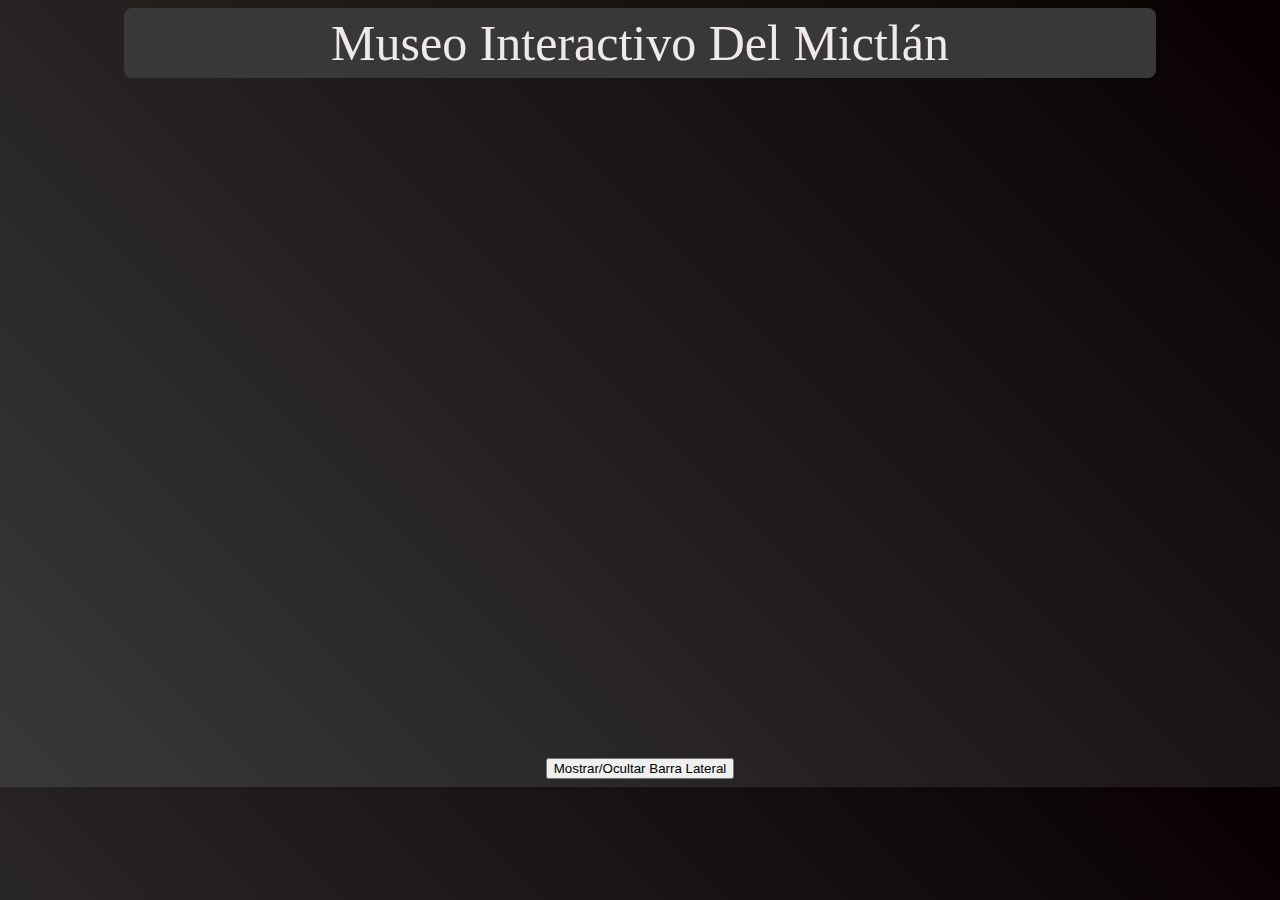
<file: index.html>
<!DOCTYPE html>
<html lang="en">
<head>
    <meta charset="UTF-8">
    <meta name="viewport" content="width=device-width, initial-scale=1.0">
    <link rel="stylesheet" href="Style_Inicial.css">
    <title>Museo Interactivo Del Mictlán</title>
</head>
<body>
    <audio src="Danza a Mictlantecuhtli.mp3" loop="true" autoplay="true"></audio>
    <div class="Titulo">
        Museo Interactivo Del Mictlán
    </div>
    <div class="Intro">
        <iframe width="392" height="620" style="border: 0px;" src="https://studio.code.org/projects/applab/4JInfXM9MbcUNIVpaPC3rfep3fsMN8n3ifxkY4olSjk/embed"></iframe>
    </div>

    <!-- Botón para mostrar/ocultar la barra lateral -->
    <button class="Barra_Boton">Mostrar/Ocultar Barra Lateral</button>

    <!-- Barra lateral para mostrar/ocultar -->
    <div class="barra_lateral">
        <button class="btnInicio" onclick="location.href='Primer_Nivel.html'"></button>
    </div>

    <!-- Script para mostrar/ocultar la barra lateral -->
    <script src="script.js"></script>
</body>
</html>
</file>
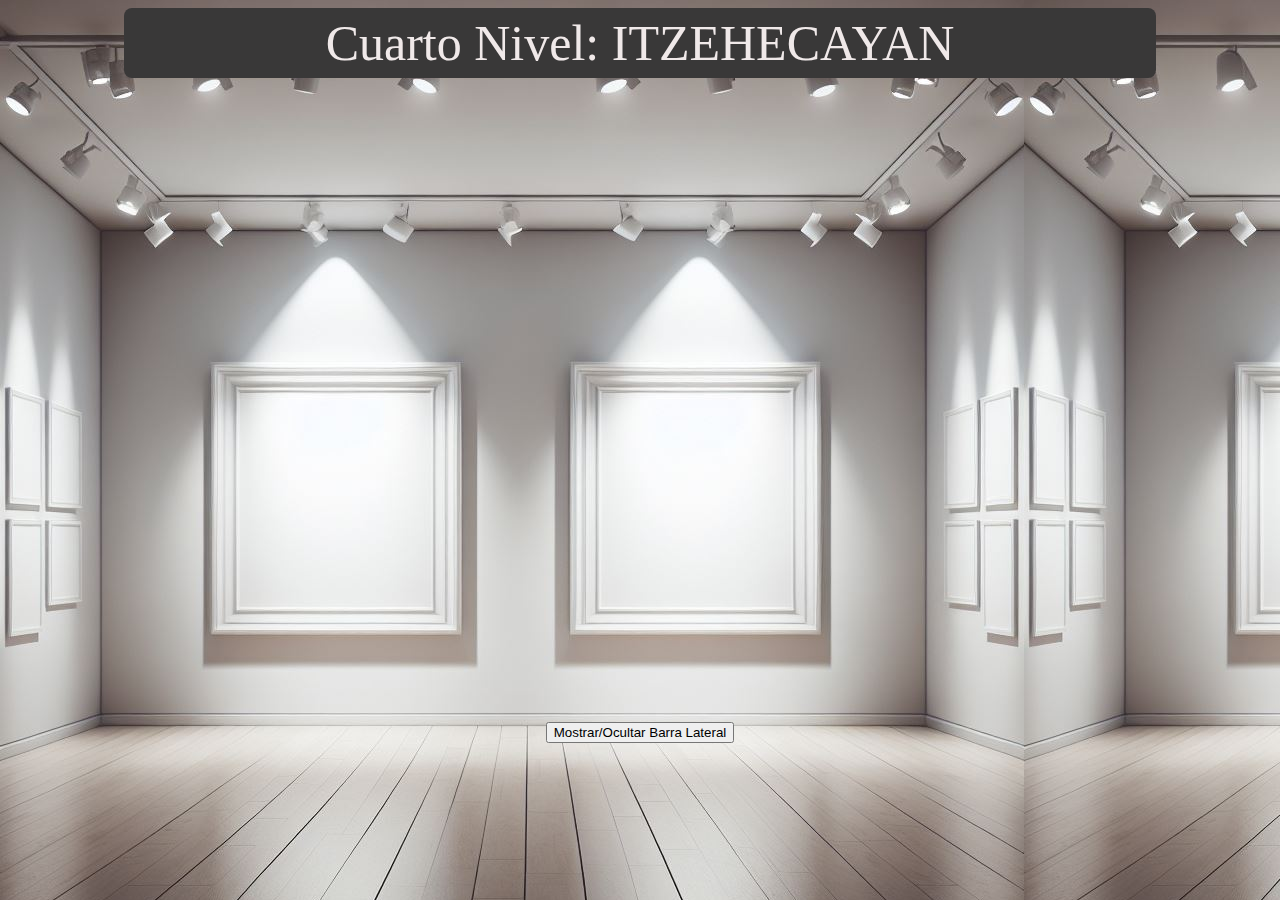
<file: Cuarto_Nivel.html>
<!DOCTYPE html>
<html lang="en">
<head>
    <meta charset="UTF-8">
    <meta name="viewport" content="width=device-width, initial-scale=1.0">
    <link rel="stylesheet" href="Style_segundo.css">
    <title>Museo Interactivo Del Mictlán</title>
</head>
<body>
    <audio src="Danza a Mictlantecuhtli.mp3" loop="true" autoplay="true"></audio> 

    <div class="Titulo">
        Cuarto Nivel: ITZEHECAYAN
    </div>
    <div class="Segundo_Nivel">
        <iframe width="392" height="620" style="border: 0px;" src="https://studio.code.org/projects/applab/Vb45qxUQNvoa-X7tXL5d-0y5vk2uj2fNfi4WZ7kpfNc/embed"></iframe>
    </div>
     <!-- Botón para ingresar a la exhibición -->
    <div class="barra_lateral">
        <button class="btnHome" onclick="location.href='index.html'"></button>
        <button class="btnSiguiente" onclick="location.href='Quinto_Nivel.html'"></button>
        <button class="btnAnterior" onclick="location.href='Tercer_Nivel.html'"></button>
    </div>

    <!-- Agregamos un botón para mostrar/ocultar la barra lateral -->
    <button class="Barra_Boton">Mostrar/Ocultar Barra Lateral</button>

    <!-- Aquí va el script -->
    <script src="script.js"></script>
</body>
</html>
</file>
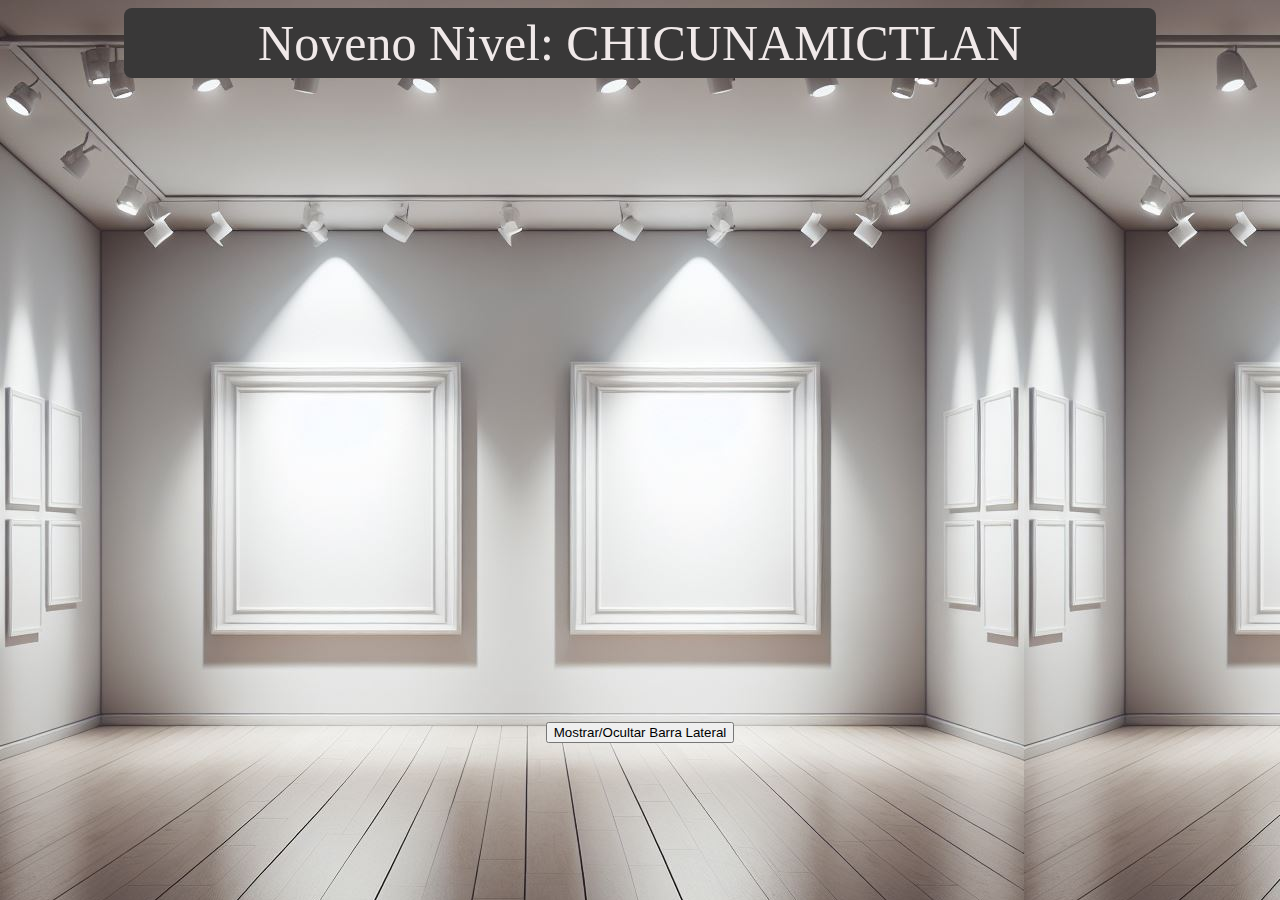
<file: Noveno_Nivel.html>
<!DOCTYPE html>
<html lang="en">
<head>
    <meta charset="UTF-8">
    <meta name="viewport" content="width=device-width, initial-scale=1.0">
    <link rel="stylesheet" href="Style_Final.css">
    <title>Museo Interactivo Del Mictlán</title>
</head>
<body>
    <audio src="Danza a Mictlantecuhtli.mp3" loop="true" autoplay="true"></audio> 

    <div class="Titulo">
        Noveno Nivel: CHICUNAMICTLAN
    </div>
    <div class="Segundo_Nivel">
        <iframe width="392" height="620" style="border: 0px;" src="https://studio.code.org/projects/applab/EYdKmgupH8IaHAQ6qIsz7kCVTzejrnEnziOPOAJyiUY/embed"></iframe>
    </div>
     <!-- Botón para ingresar a la exhibición -->
    <div class="barra_lateral">
        <button class="btnHome" onclick="location.href='index.html'"></button>
        <button class="btnAnterior" onclick="location.href='Octavo_Nivel.html'"></button>
    </div>

    <!-- Agregamos un botón para mostrar/ocultar la barra lateral -->
    <button class="Barra_Boton">Mostrar/Ocultar Barra Lateral</button>

    <!-- Aquí va el script -->
    <script src="script.js"></script>
</body>
</html>
</file>
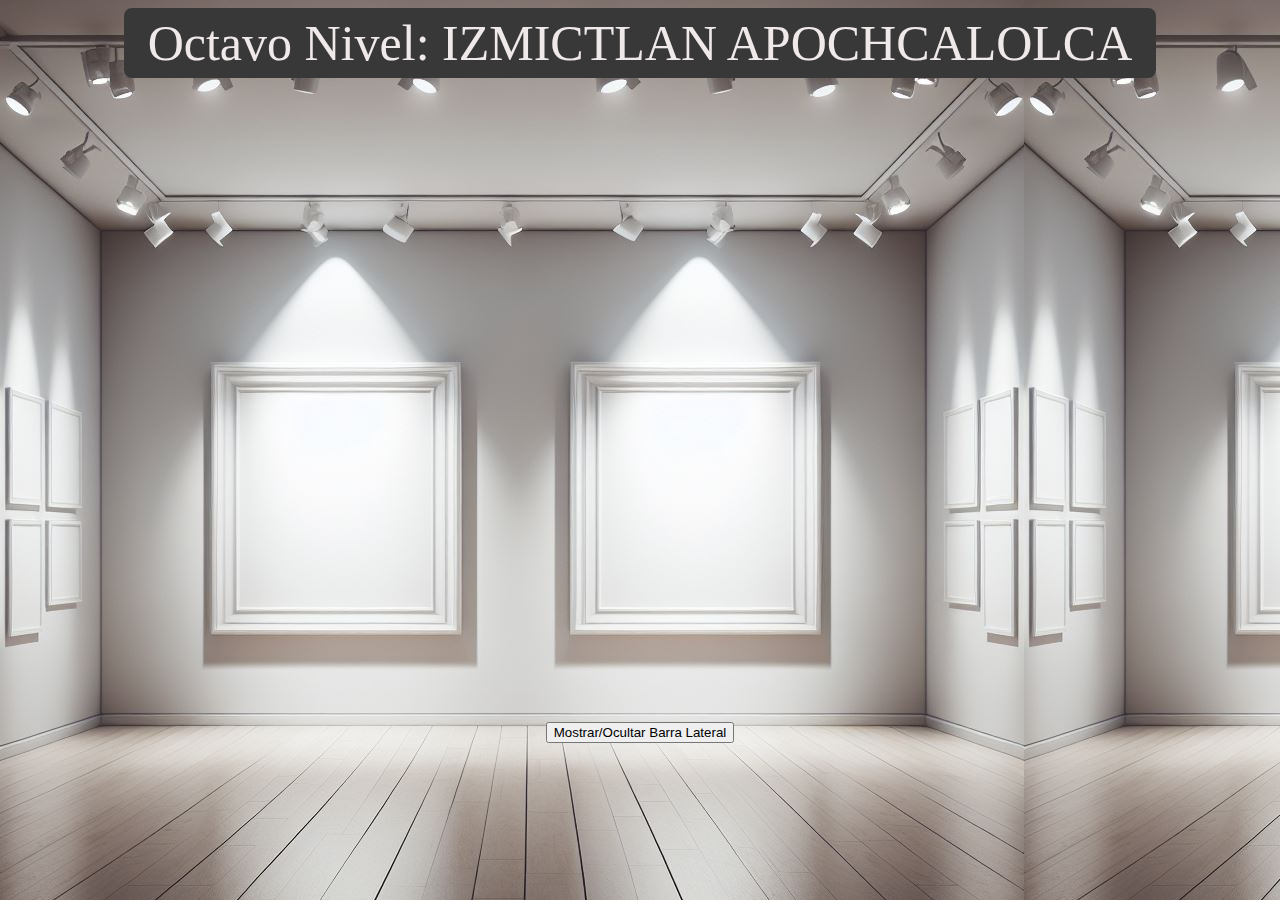
<file: Octavo_Nivel.html>
<!DOCTYPE html>
<html lang="en">
<head>
    <meta charset="UTF-8">
    <meta name="viewport" content="width=device-width, initial-scale=1.0">
    <link rel="stylesheet" href="Style_segundo.css">
    <title>Museo Interactivo Del Mictlán</title>
</head>
<body>
    <audio src="Danza a Mictlantecuhtli.mp3" loop="true" autoplay="true"></audio> 

    <div class="Titulo">
        Octavo Nivel: IZMICTLAN APOCHCALOLCA
    </div>
    <div class="Segundo_Nivel">
        <iframe width="392" height="620" style="border: 0px;" src="https://studio.code.org/projects/applab/EYdKmgupH8IaHAQ6qIsz7hPqKJNT0x6DlPYWoEgZ25w/embed"></iframe>
    </div>
     <!-- Botón para ingresar a la exhibición -->
    <div class="barra_lateral">
        <button class="btnHome" onclick="location.href='index.html'"></button>
        <button class="btnSiguiente" onclick="location.href='Noveno_Nivel.html'"></button>
        <button class="btnAnterior" onclick="location.href='Septimo_Nivel.html'"></button>
    </div>

    <!-- Agregamos un botón para mostrar/ocultar la barra lateral -->
    <button class="Barra_Boton">Mostrar/Ocultar Barra Lateral</button>

    <!-- Aquí va el script -->
    <script src="script.js"></script>
</body>
</html>
</file>
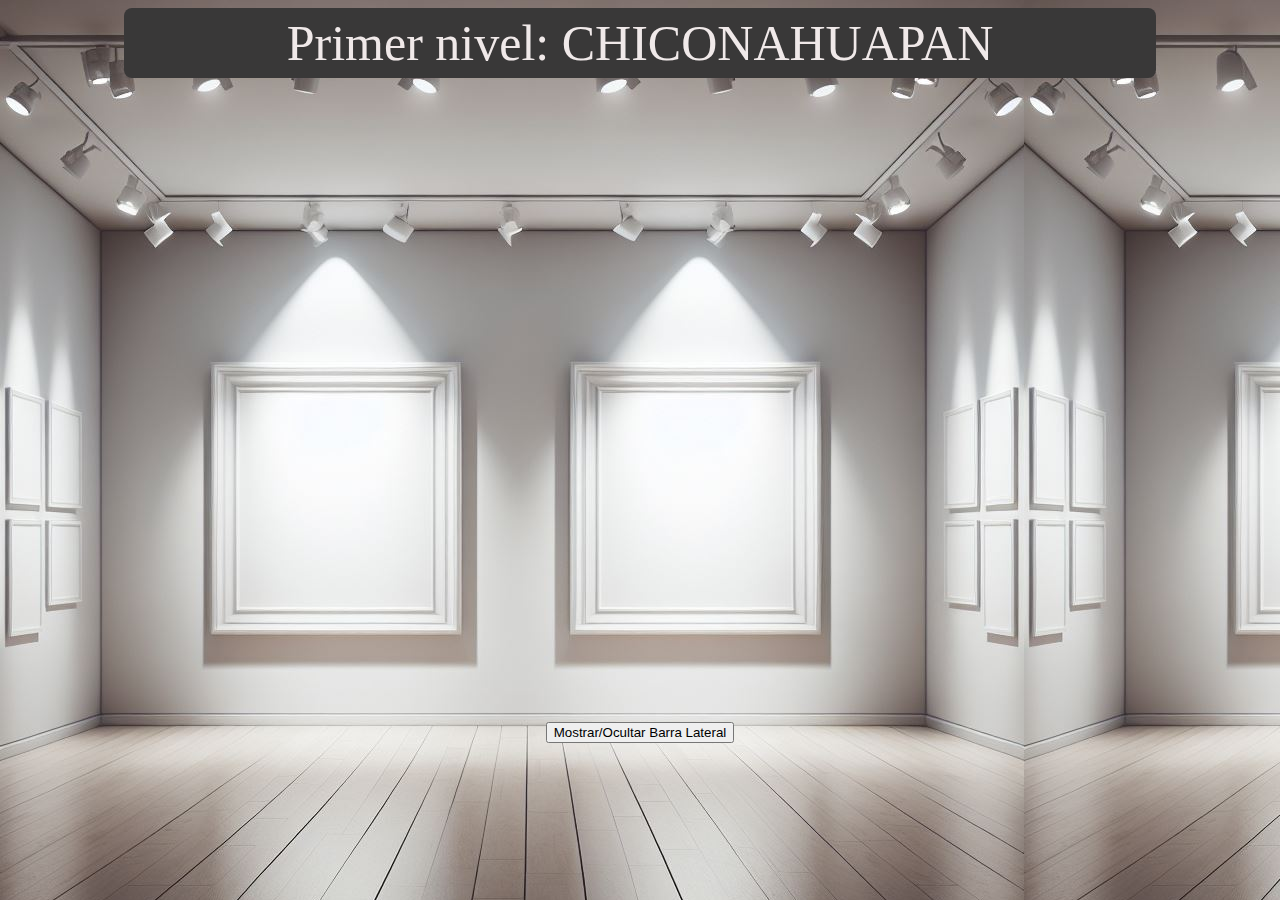
<file: Primer_Nivel.html>
<!DOCTYPE html>
<html lang="en">
<head>
    <meta charset="UTF-8">
    <meta name="viewport" content="width=device-width, initial-scale=1.0">
    <link rel="stylesheet" href="Style_segundo.css">
    <title>Museo Interactivo Del Mictlán</title>
</head>
<body>
    <audio src="Danza a Mictlantecuhtli.mp3" loop="true" autoplay="true"></audio> 

    <div class="Titulo">
        Primer nivel: CHICONAHUAPAN
    </div>
    <div class="Primer_Nivel">
        <iframe width="392" height="620" style="border: 0px;" src="https://studio.code.org/projects/applab/4JInfXM9MbcUNIVpaPC3rYUq7LVZYfy9dlRAlB6qykM/embed"></iframe>
    </div>
     <!-- Barra lateral para mostrar/ocultar -->
    <div class="barra_lateral">
        <button class="btnHome" onclick="location.href='index.html'"></button>
        <button class="btnSiguiente" onclick="location.href='Segundo_Nivel.html'"></button>
    </div>

    <!-- Botón para mostrar/ocultar la barra lateral -->
    <button class="Barra_Boton">Mostrar/Ocultar Barra Lateral</button>

    <!-- Script para mostrar/ocultar la barra lateral -->
    <script src="script.js"></script>
</body>
</html>
</file>
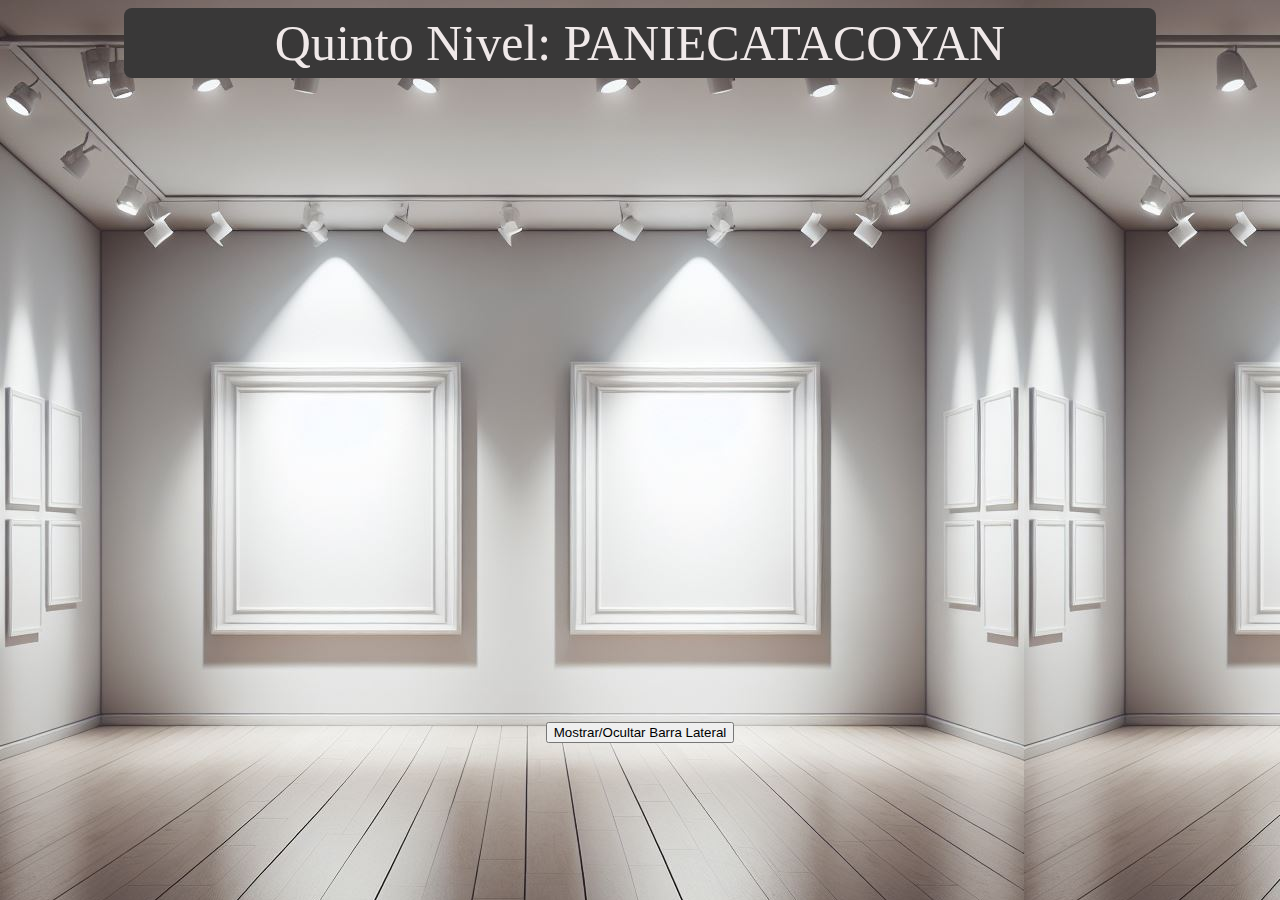
<file: Quinto_Nivel.html>
<!DOCTYPE html>
<html lang="en">
<head>
    <meta charset="UTF-8">
    <meta name="viewport" content="width=device-width, initial-scale=1.0">
    <link rel="stylesheet" href="Style_segundo.css">
    <title>Museo Interactivo Del Mictlán</title>
</head>
<body>
    <audio src="Danza a Mictlantecuhtli.mp3" loop="true" autoplay="true"></audio> 

    <div class="Titulo">
        Quinto Nivel: PANIECATACOYAN
    </div>
    <div class="Segundo_Nivel">
        <iframe width="392" height="620" style="border: 0px;" src="https://studio.code.org/projects/applab/Vb45qxUQNvoa-X7tXL5d-41fnNyg7jdJT4a_QH3fPAg/embed"></iframe>
    </div>
     <!-- Botón para ingresar a la exhibición -->
    <div class="barra_lateral">
        <button class="btnHome" onclick="location.href='index.html'"></button>
        <button class="btnSiguiente" onclick="location.href='Sexto_Nivel.html'"></button>
        <button class="btnAnterior" onclick="location.href='Cuarto_Nivel.html'"></button>
    </div>

    <!-- Agregamos un botón para mostrar/ocultar la barra lateral -->
    <button class="Barra_Boton">Mostrar/Ocultar Barra Lateral</button>

    <!-- Aquí va el script -->
    <script src="script.js"></script>
</body>
</html>
</file>
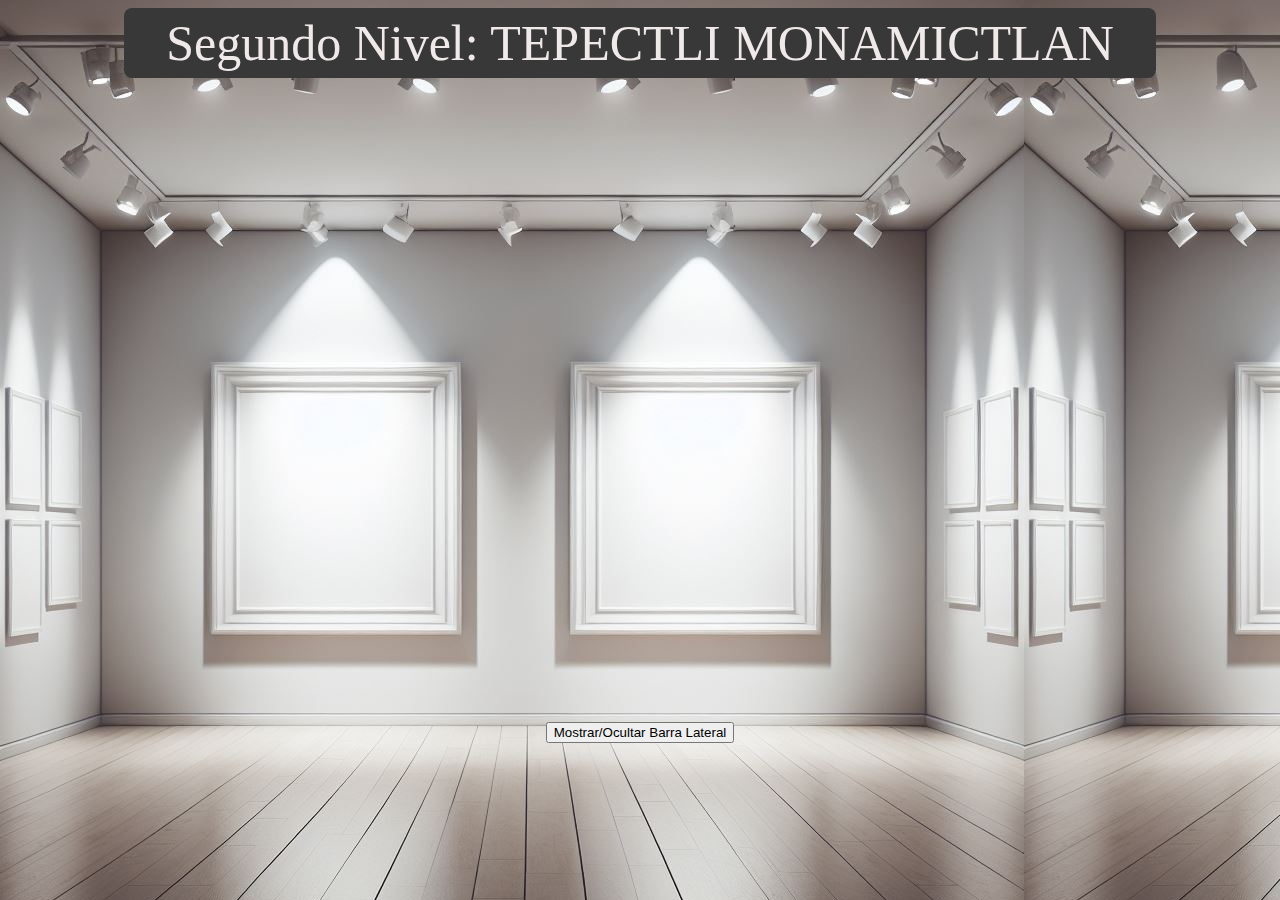
<file: Segundo_Nivel.html>
<!DOCTYPE html>
<html lang="en">
<head>
    <meta charset="UTF-8">
    <meta name="viewport" content="width=device-width, initial-scale=1.0">
    <link rel="stylesheet" href="Style_segundo.css">
    <title>Museo Interactivo Del Mictlán</title>
</head>
<body>
    <audio src="Danza a Mictlantecuhtli.mp3" loop="true" autoplay="true"></audio> 

    <div class="Titulo">
        Segundo Nivel: TEPECTLI MONAMICTLAN
    </div>
    <div class="Segundo_Nivel">
        <iframe width="392" height="620" style="border: 0px;" src="https://studio.code.org/projects/applab/4JInfXM9MbcUNIVpaPC3rT1UmhLVG7e_O0f7CgZ3QGc/embed"></iframe>
    </div>
     <!-- Botón para ingresar a la exhibición -->
    <div class="barra_lateral">
        <button class="btnHome" onclick="location.href='index.html'"></button>
        <button class="btnSiguiente" onclick="location.href='Tercer_Nivel.html'"></button>
        <button class="btnAnterior" onclick="location.href='Primer_Nivel.html'"></button>
    </div>

    <!-- Agregamos un botón para mostrar/ocultar la barra lateral -->
    <button class="Barra_Boton">Mostrar/Ocultar Barra Lateral</button>

    <!-- Aquí va el script -->
    <script src="script.js"></script>
</body>
</html>
</file>
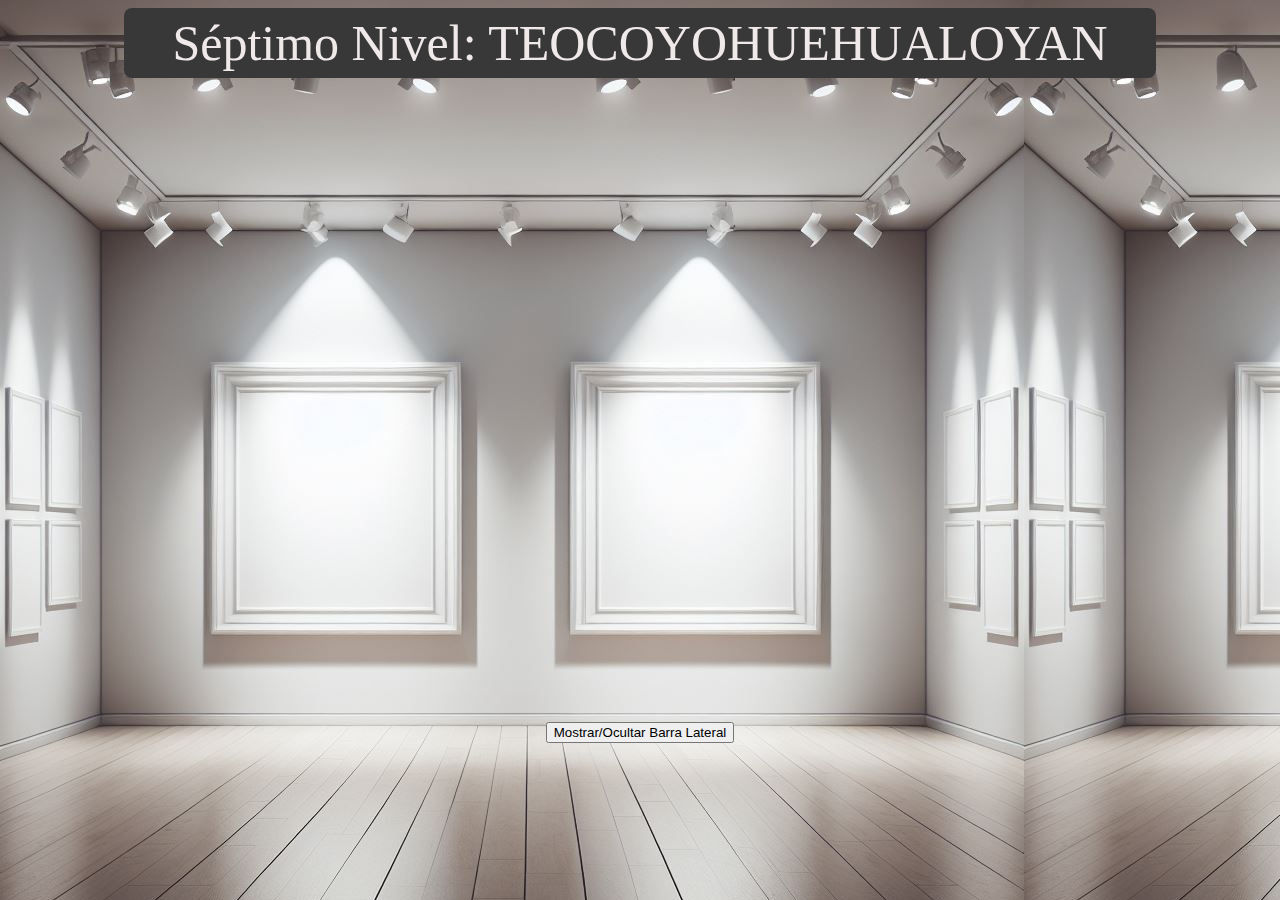
<file: Septimo_Nivel.html>
<!DOCTYPE html>
<html lang="en">
<head>
    <meta charset="UTF-8">
    <meta name="viewport" content="width=device-width, initial-scale=1.0">
    <link rel="stylesheet" href="Style_segundo.css">
    <title>Museo Interactivo Del Mictlán</title>
</head>
<body>
    <audio src="Danza a Mictlantecuhtli.mp3" loop="true" autoplay="true"></audio> 

    <div class="Titulo">
        Séptimo Nivel: TEOCOYOHUEHUALOYAN
    </div>
    <div class="Segundo_Nivel">
        <iframe width="392" height="620" style="border: 0px;" src="https://studio.code.org/projects/applab/EYdKmgupH8IaHAQ6qIsz7ocdrFUl77pBhgX-pgPU1Iw/embed"></iframe>
    </div>
     <!-- Botón para ingresar a la exhibición -->
    <div class="barra_lateral">
        <button class="btnHome" onclick="location.href='index.html'"></button>
        <button class="btnSiguiente" onclick="location.href='Octavo_Nivel.html'"></button>
        <button class="btnAnterior" onclick="location.href='Sexto_Nivel.html'"></button>
    </div>

    <!-- Agregamos un botón para mostrar/ocultar la barra lateral -->
    <button class="Barra_Boton">Mostrar/Ocultar Barra Lateral</button>

    <!-- Aquí va el script -->
    <script src="script.js"></script>
</body>
</html>
</file>
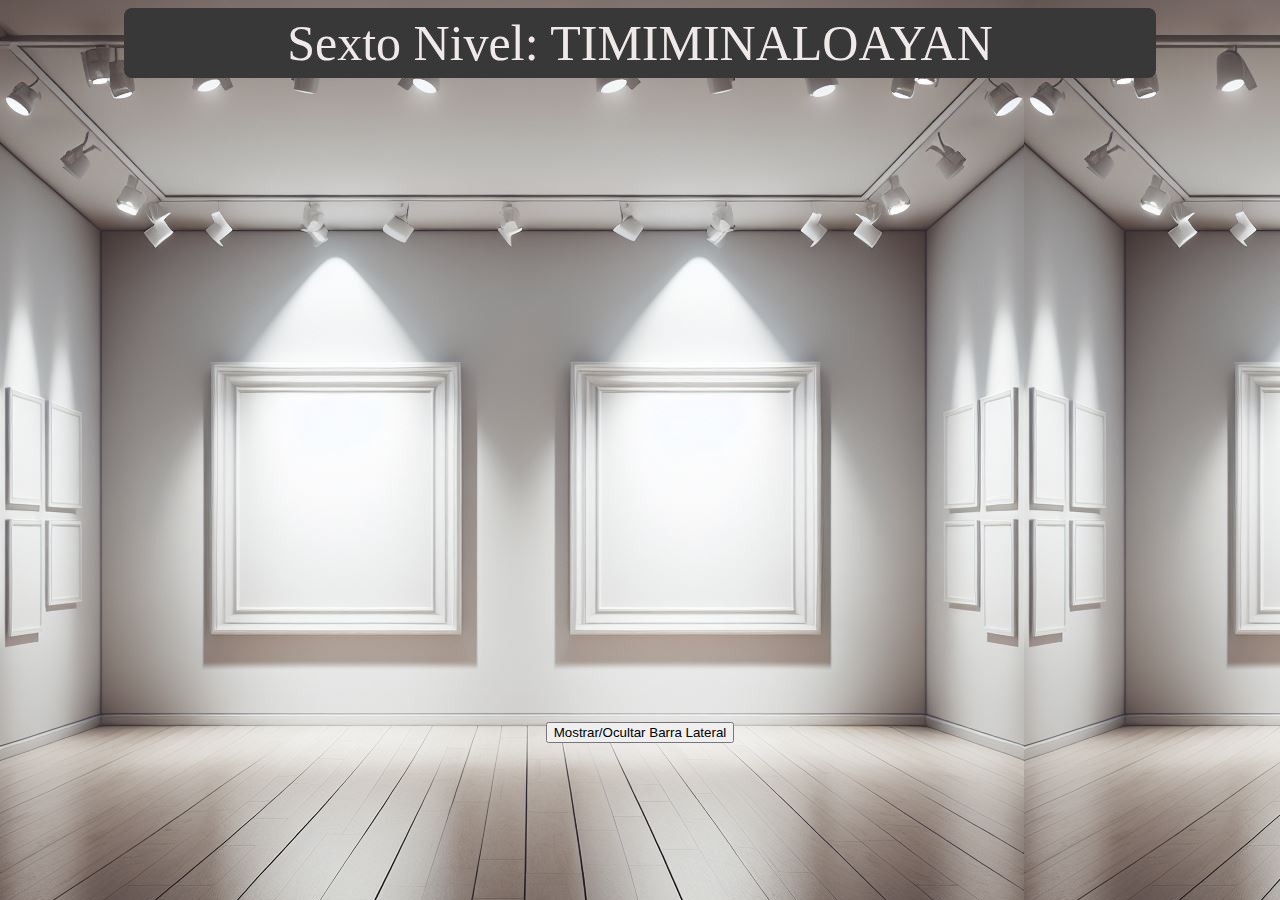
<file: Sexto_Nivel.html>
<!DOCTYPE html>
<html lang="en">
<head>
    <meta charset="UTF-8">
    <meta name="viewport" content="width=device-width, initial-scale=1.0">
    <link rel="stylesheet" href="Style_segundo.css">
    <title>Museo Interactivo Del Mictlán</title>
</head>
<body>
    <audio src="Danza a Mictlantecuhtli.mp3" loop="true" autoplay="true"></audio> 

    <div class="Titulo">
        Sexto Nivel: TIMIMINALOAYAN
    </div>
    <div class="Segundo_Nivel">
        <iframe width="392" height="620" style="border: 0px;" src="https://studio.code.org/projects/applab/EYdKmgupH8IaHAQ6qIsz7gXFz_UiGB8E1VgwDPB4rug/embed"></iframe>
    </div>
     <!-- Botón para ingresar a la exhibición -->
    <div class="barra_lateral">
        <button class="btnHome" onclick="location.href='index.html'"></button>
        <button class="btnSiguiente" onclick="location.href='Septimo_Nivel.html'"></button>
        <button class="btnAnterior" onclick="location.href='Quinto_Nivel.html'"></button>
    </div>

    <!-- Agregamos un botón para mostrar/ocultar la barra lateral -->
    <button class="Barra_Boton">Mostrar/Ocultar Barra Lateral</button>

    <!-- Aquí va el script -->
    <script src="script.js"></script>
</body>
</html>
</file>
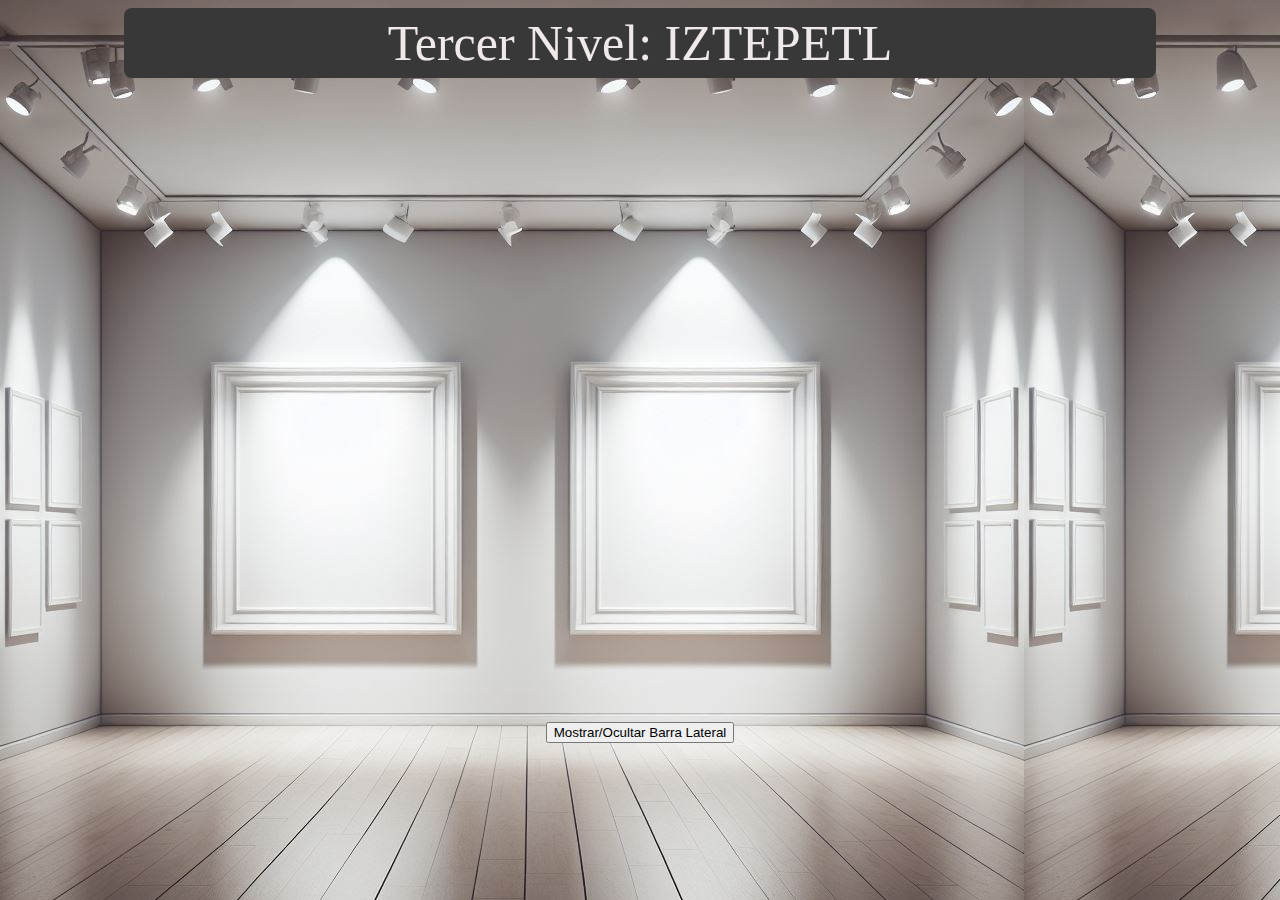
<file: Tercer_Nivel.html>
<!DOCTYPE html>
<html lang="en">
<head>
    <meta charset="UTF-8">
    <meta name="viewport" content="width=device-width, initial-scale=1.0">
    <link rel="stylesheet" href="Style_segundo.css">
    <title>Museo Interactivo Del Mictlán</title>
</head>
<body>
    <audio src="Danza a Mictlantecuhtli.mp3" loop="true" autoplay="true"></audio> 

    <div class="Titulo">
        Tercer Nivel: IZTEPETL
    </div>
    <div class="Segundo_Nivel">
        <iframe width="392" height="620" style="border: 0px;" src="https://studio.code.org/projects/applab/4JInfXM9MbcUNIVpaPC3rTwoyeId0ubg8tdJJeVltpI/embed"></iframe>
    </div>
     <!-- Botón para ingresar a la exhibición -->
    <div class="barra_lateral">
        <button class="btnHome" onclick="location.href='index.html'"></button>
        <button class="btnSiguiente" onclick="location.href='Cuarto_Nivel.html'"></button>
        <button class="btnAnterior" onclick="location.href='Segundo_Nivel.html'"></button>
    </div>

    <!-- Agregamos un botón para mostrar/ocultar la barra lateral -->
    <button class="Barra_Boton">Mostrar/Ocultar Barra Lateral</button>

    <!-- Aquí va el script -->
    <script src="script.js"></script>
</body>
</html>
</file>
<file: Style_Inicial.css>
body {
    background: linear-gradient(45deg, #393838, #080000);
    display: flex;
    flex-direction: column;
    align-items: center;
}

.Titulo {
    background-color: #393838;
    width: 80%;
    height: 50px;
    margin-bottom: 20px;
    padding: 10px;
    font-size: 50px;
    color: #f0e9e9;
    align-items: center;
    border: none;
    border-radius: 8px;
    display: flex;
    justify-content: center;
}

.Intro {
    display: flex;
    justify-content: center;
    align-items: center;
    width: 100%;
    height: 620px;
    margin-top: 20px;
}

.Intro iframe {
    border: 0px;
    width: 392px;
    height: 100%; /* Ajusta la altura del iframe para que ocupe todo el espacio disponible en el contenedor */
}

.Barra_Boton {
    margin-top: 20px; /* Añade un espacio entre el iframe y el botón */
}

.barra_lateral {
    position: fixed;
    left: -250px; /* Oculta la barra lateral */
    top: 0;
    bottom: 0;
    width: 80px; /* Ancho de la barra lateral */
    background-color: rgba(64, 60, 60, 0.8); /* Hacemos la barra lateral semi-transparente */
    transition: left 0.3s ease; /* Transición suave al mostrar/ocultar la barra lateral */
    display: flex;
    flex-direction: column;
    justify-content: center;
    align-items: center;
}

.barra_lateral button {
    width: 80px; /* Ancho del botón */
    height: 80px; /* Alto del botón */
    border: none;
    background-color: #faf7f7; /* Color de fondo del botón */
    cursor: pointer;
    padding: 0; /* Elimina el padding para que el botón ocupe todo el espacio */
}

.barra_lateral button.btnInicio {
    background-image: url('btnEnter.png');
    background-size: contain;
    background-repeat: no-repeat;
    background-position: center; /* Centra la imagen dentro del botón */
}

.barra_lateral button:hover {
    background-color: #ddd;
}
</file>
<file: Style_segundo.css>
body {
    background-image: url('wall2.jpeg');
    align-items: center;
    display: flex;
    flex-direction: column;
}

.Titulo {
    background-color: #393838;
    width: 80%;
    height: 50px;
    margin-bottom: 20px;
    padding: 10px;
    font-size: 50px;
    color: #f0e9e9;
    align-items: center;
    border: none;
    border-radius: 8px;
    display: flex;
    justify-content: center;
}

.barra_lateral {
    position: fixed;
    left: -250px; /* Cambiamos el valor para ocultar la barra lateral */
    top: 0;
    bottom: 0;
    width: 250px;
    background-color: rgba(240, 240, 240, 0.8); /* Hacemos la barra lateral semi-transparente */
    transition: left 0.3s ease;
    display: flex;
    flex-direction: column;
    justify-content: center;
    align-items: center;
}

.barra_lateral button {
    width: 80%; /* Modificamos el ancho para que se vean más grandes */
    height: 50px;
    border: none;
    background-color: transparent;
    cursor: pointer;
    margin-bottom: 20px; /* Aumentamos la separación entre los botones */
    padding-left: 10px;
    text-align: left;
}

.barra_lateral button.btnHome {
    background-image: url('Home.png');
    background-size: contain;
    background-repeat: no-repeat;
    background-position: center left;
}

.barra_lateral button.btnSiguiente {
    background-image: url('Flecha_Dere.png');
    background-size: contain;
    background-repeat: no-repeat;
    background-position: center left;
}

.barra_lateral button.btnAnterior {
    background-image: url('Flecha_Izq.png');
    background-size: contain;
    background-repeat: no-repeat;
    background-position: center left;
}

.barra_lateral button:hover {
    background-color: #706767;
}
</file>
<file: Style_Final.css>
body {
    background-image: url('wall2.jpeg');
    align-items: center;
    display: flex;
    flex-direction: column;
}

.Titulo {
    background-color: #393838;
    width: 80%;
    height: 50px;
    margin-bottom: 20px;
    padding: 10px;
    font-size: 50px;
    color: #f0e9e9;
    align-items: center;
    border: none;
    border-radius: 8px;
    display: flex;
    justify-content: center;
}

.barra_lateral {
    position: fixed;
    left: -250px; /* Cambiamos el valor para ocultar la barra lateral */
    top: 0;
    bottom: 0;
    width: 250px;
    background-color: rgba(240, 240, 240, 0.8); /* Hacemos la barra lateral semi-transparente */
    transition: left 0.3s ease;
    display: flex;
    flex-direction: column;
    justify-content: center;
    align-items: center;
}

.barra_lateral button {
    width: 80%; /* Modificamos el ancho para que se vean más grandes */
    height: 50px;
    border: none;
    background-color: transparent;
    cursor: pointer;
    margin-bottom: 20px; /* Aumentamos la separación entre los botones */
    padding-left: 10px;
    text-align: left;
}

.barra_lateral button.btnHome {
    background-image: url('Home.png');
    background-size: contain;
    background-repeat: no-repeat;
    background-position: center left;
}


.barra_lateral button.btnAnterior {
    background-image: url('Flecha_Izq.png');
    background-size: contain;
    background-repeat: no-repeat;
    background-position: center left;
}

.barra_lateral button:hover {
    background-color: #706767;
}
</file>
